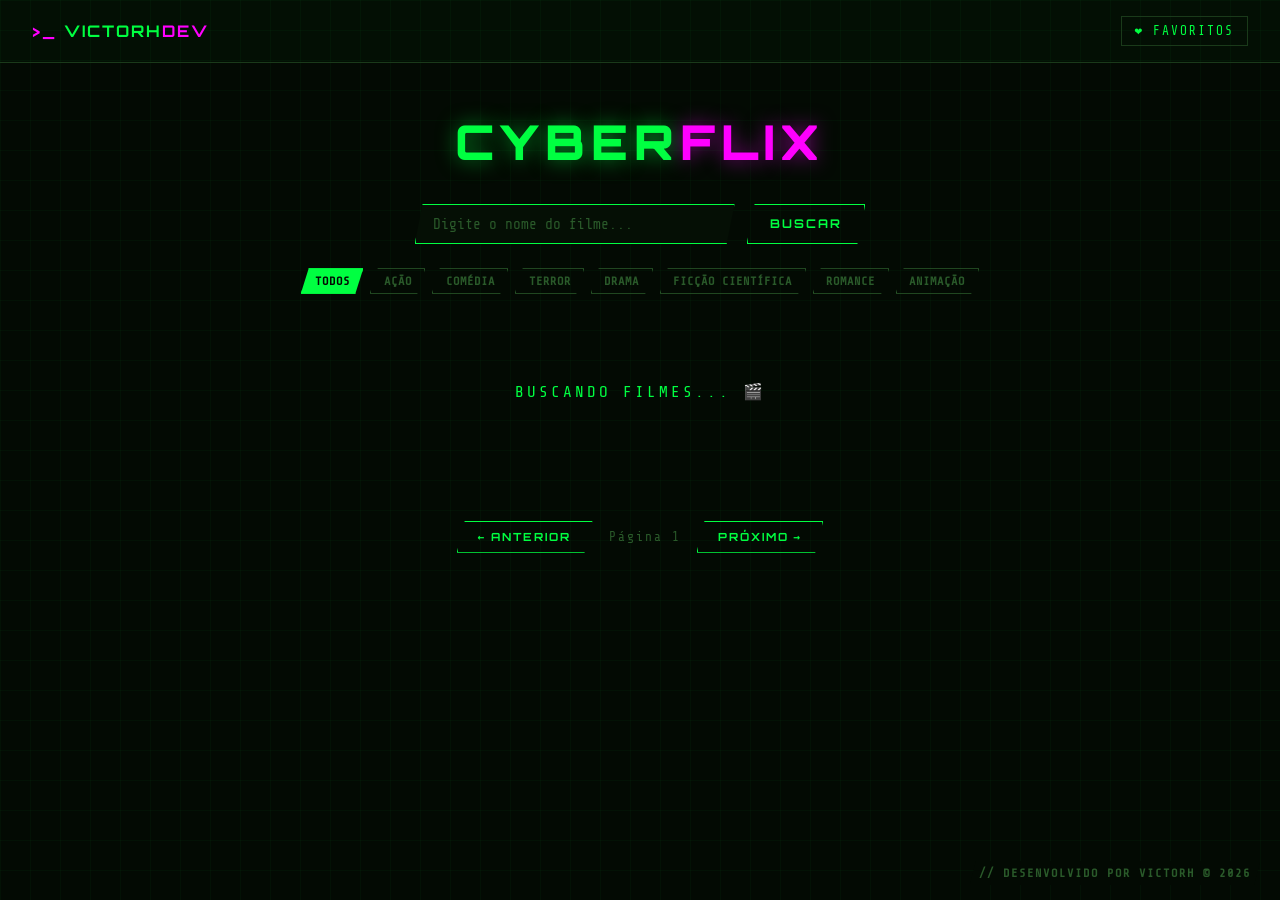
<file: index.html>
<!DOCTYPE html>
<html lang="pt-BR">
<head>
  <meta charset="UTF-8">
  <meta name="viewport" content="width=device-width, initial-scale=1.0">
<title>CyberFlix</title>
  <link rel="icon" type="image/svg+xml" href="favicon.svg">
  <link rel="stylesheet" href="style.css">
  <link href="https://fonts.googleapis.com/css2?family=Share+Tech+Mono&family=Orbitron:wght@400;700;900&display=swap" rel="stylesheet">
</head>
<body>

<header>
  <div class="logo">Victorh<span>dev</span></div>
  <nav style="display:flex; gap:1rem; align-items:center;">
  <a href="favoritos.html" class="btn-voltar">❤️ FAVORITOS</a>
  </nav>
</header>

<h1>Cyber<span>Flix</span></h1>

<div class="busca">
  <input type="text" id="busca" placeholder="Digite o nome do filme...">
  <button id="btn-buscar">Buscar</button>
</div>
<div id="generos">
  <button class="btn-genero ativo" data-id="">Todos</button>
  <button class="btn-genero" data-id="28">Ação</button>
  <button class="btn-genero" data-id="35">Comédia</button>
  <button class="btn-genero" data-id="27">Terror</button>
  <button class="btn-genero" data-id="18">Drama</button>
  <button class="btn-genero" data-id="878">Ficção Científica</button>
  <button class="btn-genero" data-id="10749">Romance</button>
  <button class="btn-genero" data-id="16">Animação</button>
</div>

<div id="loading" class="loading-fechado">Buscando filmes... 🎬</div>

<div id="resultados"></div>

<div id="paginacao">
  <button id="btn-anterior">← Anterior</button>
  <span id="pagina-atual">Página 1</span>
  <button id="btn-proximo">Próximo →</button>
</div>

<div id="modal" class="modal-fechado">
  <div id="modal-conteudo">
    <button id="fechar-modal">✕</button>
    <div id="modal-info"></div>
  </div>
</div>

<script>        
  const btn = document.querySelector('#btn-buscar');
  const input = document.querySelector('#busca');
  const resultados = document.querySelector('#resultados');
  const loading = document.querySelector('#loading');
  const modal = document.querySelector('#modal');
  const modalInfo = document.querySelector('#modal-info');
  const fecharModal = document.querySelector('#fechar-modal');

  const API_KEY = '839dddd60706058e2981d8594524ef04';
  let paginaAtual = 1;
  let buscaAtual = '';
  let generoAtual = '';

  function buscarFilmes() {
    loading.classList.remove('loading-fechado');
    resultados.innerHTML = '';

    const url = buscaAtual 
      ? `https://api.themoviedb.org/3/search/movie?api_key=${API_KEY}&query=${buscaAtual}&language=pt-BR&page=${paginaAtual}`
      : generoAtual
        ? `https://api.themoviedb.org/3/discover/movie?api_key=${API_KEY}&language=pt-BR&page=${paginaAtual}&with_genres=${generoAtual}`
        : `https://api.themoviedb.org/3/movie/popular?api_key=${API_KEY}&language=pt-BR&page=${paginaAtual}`;

    fetch(url)
      .then(function(resposta) { return resposta.json(); })
      .then(function(dados) {
        loading.classList.add('loading-fechado');
        document.querySelector('#pagina-atual').textContent = `Página ${paginaAtual}`;

        dados.results.forEach(function(filme) {
          const capa = filme.poster_path 
            ? `https://image.tmdb.org/t/p/w200${filme.poster_path}` 
            : 'https://placehold.co/200x300?text=Sem+Capa';
          const ano = filme.release_date ? filme.release_date.slice(0, 4) : 'Sem data';
          const nota = filme.vote_average ? filme.vote_average.toFixed(1) : 'N/A';

          const favoritado = favoritos.some(f => f.id === filme.id);

resultados.innerHTML += `
  <div onclick="abrirModal(${filme.id})" style="cursor:pointer">
    <img src="${capa}" alt="${filme.title}">
    <h2>${filme.title}</h2>
    <p class="info">⭐ ${nota} · 📅 ${ano}</p>
    <p>${filme.overview}</p>
    <button class="btn-favorito ${favoritado ? 'favoritado' : ''}" onclick="favoritar(event, ${filme.id}, '${filme.title}', '${capa}')">
      ${favoritado ? '❤️ Favoritado' : '🤍 Favoritar'}
    </button>
  </div>
`;
        });
      });
  }

  btn.addEventListener('click', function() {
    buscaAtual = input.value;
    paginaAtual = 1;
    buscarFilmes();
  });

  input.addEventListener('keypress', function(e) {
    if (e.key === 'Enter') { btn.click(); }
  });

  document.querySelector('#btn-proximo').addEventListener('click', function() {
    paginaAtual++;
    buscarFilmes();
  });

  document.querySelector('#btn-anterior').addEventListener('click', function() {
    if (paginaAtual > 1) { paginaAtual--; buscarFilmes(); }
  });

function abrirModal(id) {
  fetch(`https://api.themoviedb.org/3/movie/${id}?api_key=${API_KEY}&language=pt-BR`)
    .then(function(resposta) { return resposta.json(); })
    .then(function(filme) {
      const capa = filme.poster_path 
        ? `https://image.tmdb.org/t/p/w300${filme.poster_path}` 
        : 'https://placehold.co/150x225?text=Sem+Capa';
      const duracao = filme.runtime ? `${filme.runtime} min` : 'N/A';
      const nota = filme.vote_average ? filme.vote_average.toFixed(1) : 'N/A';
      const ano = filme.release_date ? filme.release_date.slice(0, 4) : 'N/A';
      const generos = filme.genres.map(g => g.name).join(', ');

      modalInfo.innerHTML = `
        <img src="${capa}" alt="${filme.title}">
        <h2>${filme.title}</h2>
        <p>⭐ ${nota} · 📅 ${ano} · ⏱ ${duracao}</p>
        <p>🎭 ${generos}</p>
        <p style="clear:both; margin-top: 1rem">${filme.overview}</p>
        <div id="trailer"></div>
      `;

      modal.classList.remove('modal-fechado');

      fetch(`https://api.themoviedb.org/3/movie/${id}/videos?api_key=${API_KEY}&language=pt-BR`)
        .then(function(r) { return r.json(); })
        .then(function(dados) {
          const trailer = dados.results.find(v => v.type === 'Trailer' && v.site === 'YouTube');
          if (trailer) {
            document.querySelector('#trailer').innerHTML = `
              <iframe 
                width="100%" 
                height="250" 
                src="https://www.youtube.com/embed/${trailer.key}" 
                frameborder="0" 
                allowfullscreen
                style="margin-top: 1rem; border-radius: 8px;">
              </iframe>
            `;
          }
        });
    });
}

  fecharModal.addEventListener('click', function() {
    modal.classList.add('modal-fechado');
  });

  modal.addEventListener('click', function(e) {
    if (e.target === modal) { modal.classList.add('modal-fechado'); }
  });

  document.querySelectorAll('.btn-genero').forEach(function(btn) {
    btn.addEventListener('click', function() {
      document.querySelector('.btn-genero.ativo').classList.remove('ativo');
      this.classList.add('ativo');
      generoAtual = this.dataset.id;
      paginaAtual = 1;
      buscarFilmes();
    });
  });
let favoritos = JSON.parse(localStorage.getItem('favoritos')) || [];

function favoritar(event, id, titulo, capa) {
  event.stopPropagation();
  
  const index = favoritos.findIndex(f => f.id === id);
  
  if (index === -1) {
    favoritos.push({ id, titulo, capa });
  } else {
    favoritos.splice(index, 1);
  }
  
  localStorage.setItem('favoritos', JSON.stringify(favoritos));
  buscarFilmes();
}

  buscarFilmes();
</script>
<a href="https://mse1337.github.io/victorhdev/" target="_blank" class="watermark-link">
  // Desenvolvido por VictorH © 2026
</a>
</a>
</body>
</html>
</file>
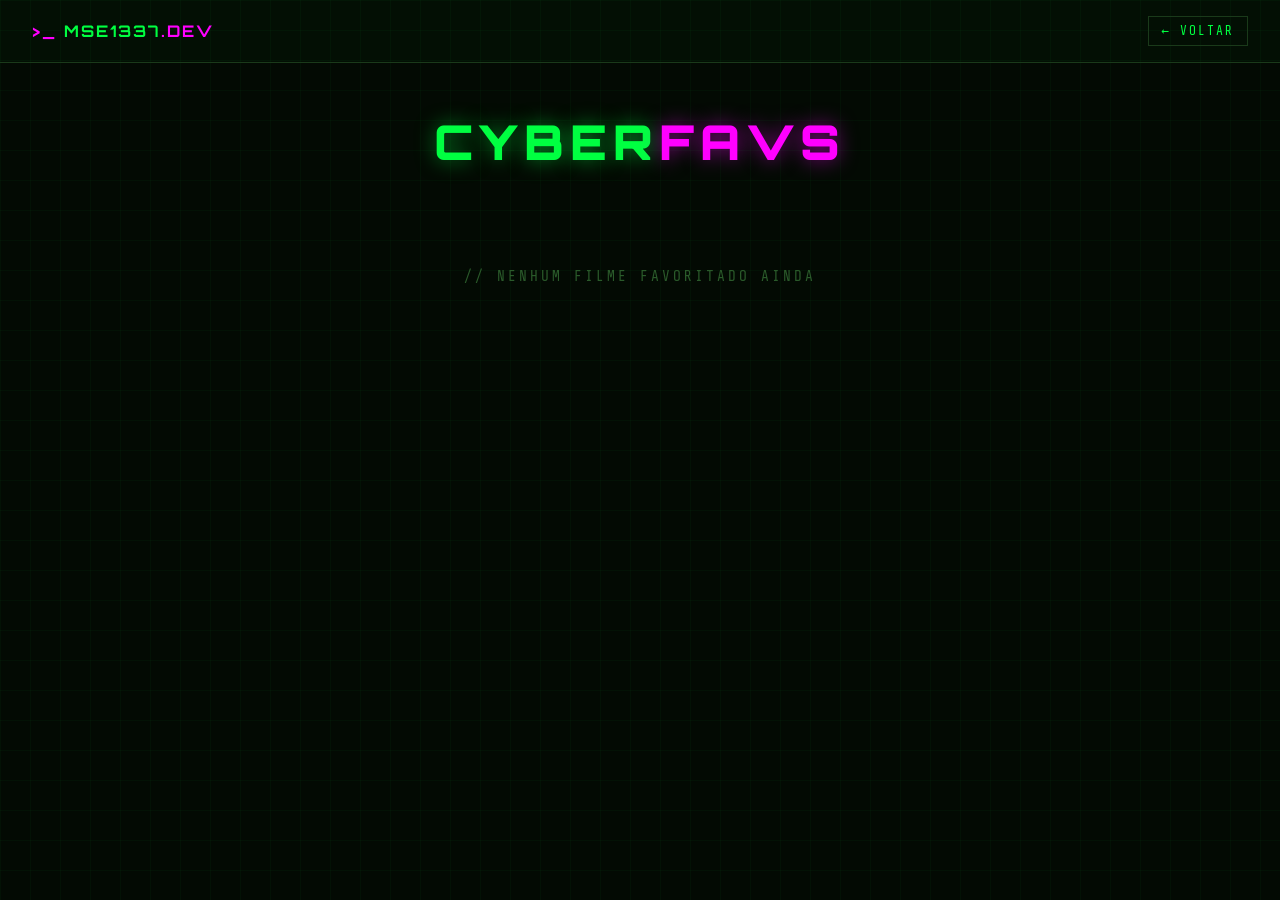
<file: favoritos.html>
<!DOCTYPE html>
<html lang="pt-BR">
<head>
  <meta charset="UTF-8">
  <meta name="viewport" content="width=device-width, initial-scale=1.0">
  <title>CyberFlix — Favoritos</title>
  <link rel="icon" href="favicon.ico">
  <link rel="stylesheet" href="style.css">
  <link href="https://fonts.googleapis.com/css2?family=Share+Tech+Mono&family=Orbitron:wght@400;700;900&display=swap" rel="stylesheet">
</head>
<body>

<header>
  <div class="logo">mse1337<span>.dev</span></div>
  <a href="index.html" class="btn-voltar">← VOLTAR</a>
</header>

<h1>Cyber<span>Favs</span></h1>

<div id="resultados"></div>

<div id="vazio" style="display:none">
  <p>// NENHUM FILME FAVORITADO AINDA</p>
</div>

<script>
  const resultados = document.querySelector('#resultados');
  const vazio = document.querySelector('#vazio');
  const favoritos = JSON.parse(localStorage.getItem('favoritos')) || [];

  if (favoritos.length === 0) {
    vazio.style.display = 'block';
  } else {
    favoritos.forEach(function(filme) {
      resultados.innerHTML += `
        <div>
          <img src="${filme.capa}" alt="${filme.titulo}">
          <h2>${filme.titulo}</h2>
          <button class="btn-favorito favoritado" onclick="remover(${filme.id})">❤️ Remover</button>
        </div>
      `;
    });
  }

  function remover(id) {
    const favoritos = JSON.parse(localStorage.getItem('favoritos')) || [];
    const novos = favoritos.filter(f => f.id !== id);
    localStorage.setItem('favoritos', JSON.stringify(novos));
    location.reload();
  }
</script>

</body>
</html>
</file>
<file: style.css>
@import url('https://fonts.googleapis.com/css2?family=Share+Tech+Mono&family=Orbitron:wght@400;700;900&display=swap');

* {
  margin: 0;
  padding: 0;
  box-sizing: border-box;
}

:root {
  --bg: #030a03;
  --surface: #050f05;
  --border: #1a3a1a;
  --accent: #00ff41;
  --pink: #ff00ff;
  --yellow: #ffff00;
  --text: #a0ffa0;
  --muted: #2a5a2a;
}

body {
  background: var(--bg);
  color: var(--text);
  font-family: 'Share Tech Mono', monospace;
  min-height: 100vh;
  background-image: 
    linear-gradient(rgba(0,255,65,0.03) 1px, transparent 1px),
    linear-gradient(90deg, rgba(0,255,65,0.03) 1px, transparent 1px);
  background-size: 30px 30px;
}

/* HEADER */
header {
  display: flex;
  justify-content: space-between;
  align-items: center;
  padding: 1rem 2rem;
  border-bottom: 1px solid var(--border);
  background: rgba(0,255,65,0.02);
}

.logo {
  font-family: 'Orbitron', monospace;
  font-size: 1rem;
  font-weight: 700;
  color: var(--accent);
  letter-spacing: 2px;
  text-transform: uppercase;
}

.logo::before {
  content: '>_ ';
  color: var(--pink);
}

.logo span {
  color: var(--pink);
}

/* HERO */
h1 {
  text-align: center;
  font-family: 'Orbitron', monospace;
  font-size: 3rem;
  font-weight: 900;
  letter-spacing: 6px;
  text-transform: uppercase;
  padding: 3rem 0 2rem;
  color: var(--accent);
  text-shadow: 0 0 20px rgba(0,255,65,0.5);
}

h1 span {
  color: var(--pink);
  text-shadow: 0 0 20px rgba(255,0,255,0.5);
}

/* BUSCA */
.busca {
  display: flex;
  justify-content: center;
  gap: 0.75rem;
  margin-bottom: 1.5rem;
  padding: 0 1rem;
}

input {
  padding: 0.7rem 1.1rem;
  border: 1px solid var(--accent);
  background: var(--surface);
  color: var(--accent);
  font-family: 'Share Tech Mono', monospace;
  font-size: 0.9rem;
  width: 320px;
  outline: none;
  clip-path: polygon(8px 0%, 100% 0%, calc(100% - 8px) 100%, 0% 100%);
}

input::placeholder {
  color: var(--muted);
}

input:focus {
  box-shadow: 0 0 10px rgba(0,255,65,0.3);
}

button {
  padding: 0.7rem 1.4rem;
  border: 1px solid var(--accent);
  background: transparent;
  color: var(--accent);
  font-family: 'Orbitron', monospace;
  font-weight: 700;
  font-size: 0.75rem;
  letter-spacing: 2px;
  text-transform: uppercase;
  cursor: pointer;
  transition: all 0.2s;
  clip-path: polygon(8px 0%, 100% 0%, calc(100% - 8px) 100%, 0% 100%);
}

button:hover {
  background: var(--accent);
  color: var(--bg);
  box-shadow: 0 0 15px rgba(0,255,65,0.4);
}

/* GENEROS */
#generos {
  display: flex;
  justify-content: center;
  flex-wrap: wrap;
  gap: 0.4rem;
  margin: 0 auto 2.5rem;
  padding: 0 1rem;
  max-width: 900px;
}

.btn-genero {
  padding: 0.3rem 0.8rem;
  border: 1px solid var(--muted);
  background: transparent;
  color: var(--muted);
  font-family: 'Share Tech Mono', monospace;
  font-size: 0.75rem;
  text-transform: uppercase;
  letter-spacing: 1px;
  cursor: pointer;
  transition: all 0.2s;
}

.btn-genero:hover {
  border-color: var(--accent);
  color: var(--accent);
}

.btn-genero.ativo {
  background: var(--accent);
  color: var(--bg);
  border-color: var(--accent);
  font-weight: 700;
}

/* LOADING */
#loading {
  text-align: center;
  padding: 3rem;
  font-size: 1rem;
  color: var(--accent);
  letter-spacing: 3px;
  text-transform: uppercase;
  animation: piscar 1s ease-in-out infinite;
}

.loading-fechado {
  display: none !important;
}

@keyframes piscar {
  0%, 100% { opacity: 1; }
  50% { opacity: 0.2; }
}

/* RESULTADOS */
#resultados {
  display: grid;
  grid-template-columns: repeat(auto-fill, minmax(180px, 1fr));
  gap: 1rem;
  max-width: 1000px;
  margin: 0 auto;
  padding: 0 1rem;
}

#resultados > div {
  background: var(--surface);
  border: 1px solid var(--border);
  overflow: hidden;
  transition: border-color 0.2s, transform 0.2s;
  position: relative;
}

#resultados > div::before {
  content: '';
  position: absolute;
  top: 0;
  left: 0;
  right: 0;
  height: 2px;
  background: var(--accent);
  opacity: 0;
  transition: opacity 0.2s;
}

#resultados > div:hover {
  border-color: var(--accent);
  transform: translateY(-3px);
}

#resultados > div:hover::before {
  opacity: 1;
}

#resultados img {
  width: 100%;
  display: block;
  filter: brightness(0.9);
}

#resultados h2 {
  font-family: 'Share Tech Mono', monospace;
  font-size: 0.85rem;
  padding: 0.6rem 0.75rem 0.25rem;
  color: var(--accent);
  text-transform: uppercase;
  letter-spacing: 1px;
}

#resultados p {
  font-size: 0.72rem;
  color: var(--muted);
  padding: 0 0.75rem 0.6rem;
  line-height: 1.5;
}

.info {
  color: var(--pink);
  font-size: 0.75rem;
  padding: 0 0.75rem 0.25rem;
}

/* FAVORITO */
.btn-favorito {
  display: block;
  width: calc(100% - 1.5rem);
  margin: 0 0.75rem 0.75rem;
  padding: 0.4rem;
  background: transparent;
  border: 1px solid var(--muted);
  color: var(--muted);
  font-family: 'Share Tech Mono', monospace;
  font-size: 0.75rem;
  text-transform: uppercase;
  letter-spacing: 1px;
  cursor: pointer;
  transition: all 0.2s;
}

.btn-favorito:hover {
  border-color: #ff6b6b;
  color: #ff6b6b;
}

.btn-favorito.favoritado {
  background: rgba(255,107,107,0.08);
  border-color: #ff6b6b;
  color: #ff6b6b;
}

/* PAGINACAO */
#paginacao {
  display: flex;
  justify-content: center;
  align-items: center;
  gap: 1rem;
  margin-top: 2.5rem;
  padding: 2rem 1rem;
}

#paginacao button {
  padding: 0.5rem 1.25rem;
  background: transparent;
  color: var(--accent);
  cursor: pointer;
  border: 1px solid var(--accent);
  transition: all 0.2s;
  font-family: 'Orbitron', monospace;
  font-size: 0.7rem;
  letter-spacing: 2px;
}

#paginacao button:hover {
  background: var(--accent);
  color: var(--bg);
}

#pagina-atual {
  font-size: 0.8rem;
  color: var(--muted);
  letter-spacing: 2px;
}

/* MODAL */
.modal-fechado {
  display: none !important;
}

#modal {
  position: fixed;
  top: 0;
  left: 0;
  width: 100%;
  height: 100%;
  background: rgba(0,0,0,0.92);
  z-index: 100;
  display: flex;
  justify-content: center;
  align-items: center;
}

#modal-conteudo {
  background: var(--surface);
  border: 1px solid var(--accent);
  padding: 2rem;
  max-width: 600px;
  width: 90%;
  position: relative;
  max-height: 85vh;
  overflow-y: auto;
  box-shadow: 0 0 30px rgba(0,255,65,0.15);
}

#modal-conteudo::before {
  content: '// MOVIE.DATA';
  position: absolute;
  top: -1px;
  left: 1rem;
  background: var(--surface);
  color: var(--pink);
  font-size: 0.7rem;
  padding: 0 0.5rem;
  letter-spacing: 2px;
}

#fechar-modal {
  position: absolute;
  top: 1rem;
  right: 1rem;
  background: transparent;
  border: 1px solid var(--muted);
  color: var(--muted);
  font-size: 1rem;
  cursor: pointer;
  padding: 0.2rem 0.5rem;
  transition: all 0.2s;
  font-family: 'Share Tech Mono', monospace;
}

#fechar-modal:hover {
  border-color: #ff6b6b;
  color: #ff6b6b;
}

#modal-info img {
  width: 140px;
  float: left;
  margin-right: 1.5rem;
  margin-bottom: 1rem;
  border: 1px solid var(--border);
}

#modal-info h2 {
  font-family: 'Orbitron', monospace;
  font-size: 1.1rem;
  font-weight: 700;
  margin-bottom: 0.75rem;
  color: var(--accent);
  text-transform: uppercase;
  letter-spacing: 2px;
}

#modal-info p {
  color: var(--text);
  font-size: 0.85rem;
  line-height: 1.6;
  margin-bottom: 0.5rem;
}
.btn-voltar {
  color: var(--accent);
  text-decoration: none;
  font-size: 0.8rem;
  letter-spacing: 2px;
  border: 1px solid var(--border);
  padding: 0.4rem 0.8rem;
  transition: all 0.2s;
}

.btn-voltar:hover {
  border-color: var(--accent);
}

#vazio {
  text-align: center;
  padding: 4rem;
  color: var(--muted);
  letter-spacing: 3px;
  font-size: 0.9rem;
}
/* ASSINATURA / PORTFÓLIO */
.watermark-link {
  position: fixed;
  bottom: 15px;
  right: 20px;
  color: var(--muted);
  font-family: 'Share Tech Mono', monospace;
  font-size: 0.75rem;
  font-weight: 700;
  letter-spacing: 2px;
  text-transform: uppercase;
  text-decoration: none;
  z-index: 9999;
  background: var(--bg);
  padding: 4px 8px;
  border: 1px solid transparent;
  transition: all 0.3s ease;
  clip-path: polygon(6px 0%, 100% 0%, calc(100% - 6px) 100%, 0% 100%);
}

.watermark-link:hover {
  color: var(--bg);
  background: var(--accent);
  border-color: var(--accent);
  box-shadow: 0 0 15px rgba(0, 255, 65, 0.4);
  transform: translateY(-2px);
}
</file>
